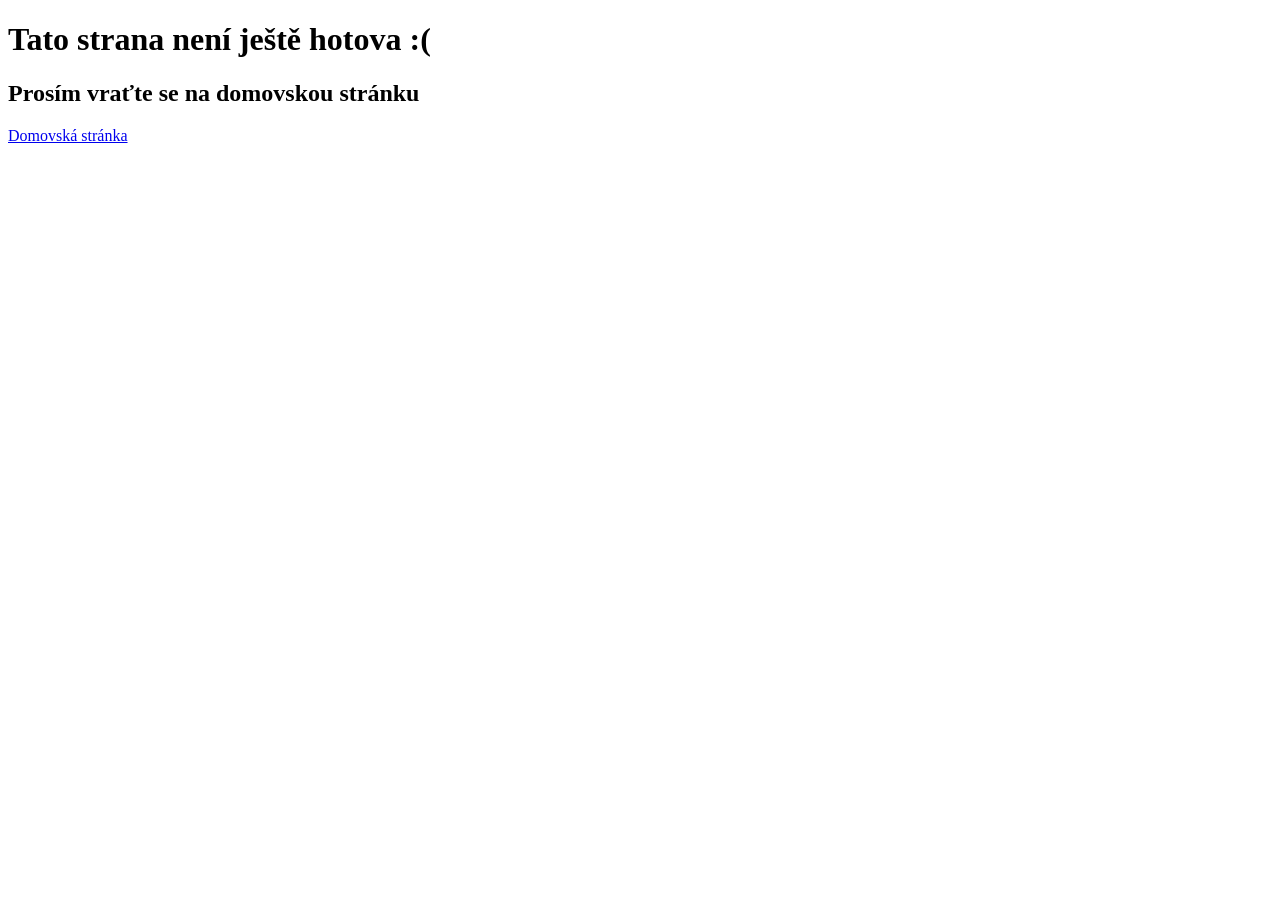
<file: whoami.html>
<!DOCTYPE html>
<html lang="en">
<head>
    <meta charset="UTF-8">
    <meta name="viewport" content="width=device-width, initial-scale=1.0">
    <title>Portfolio - Kdo jsem</title>
</head>
<body>
    <h1>Tato strana není ještě hotova :(</h1>
    <h2>Prosím vraťte se na domovskou stránku</h2>
    <a href="index.html">Domovská stránka</a>

</body>
</html>
</file>
